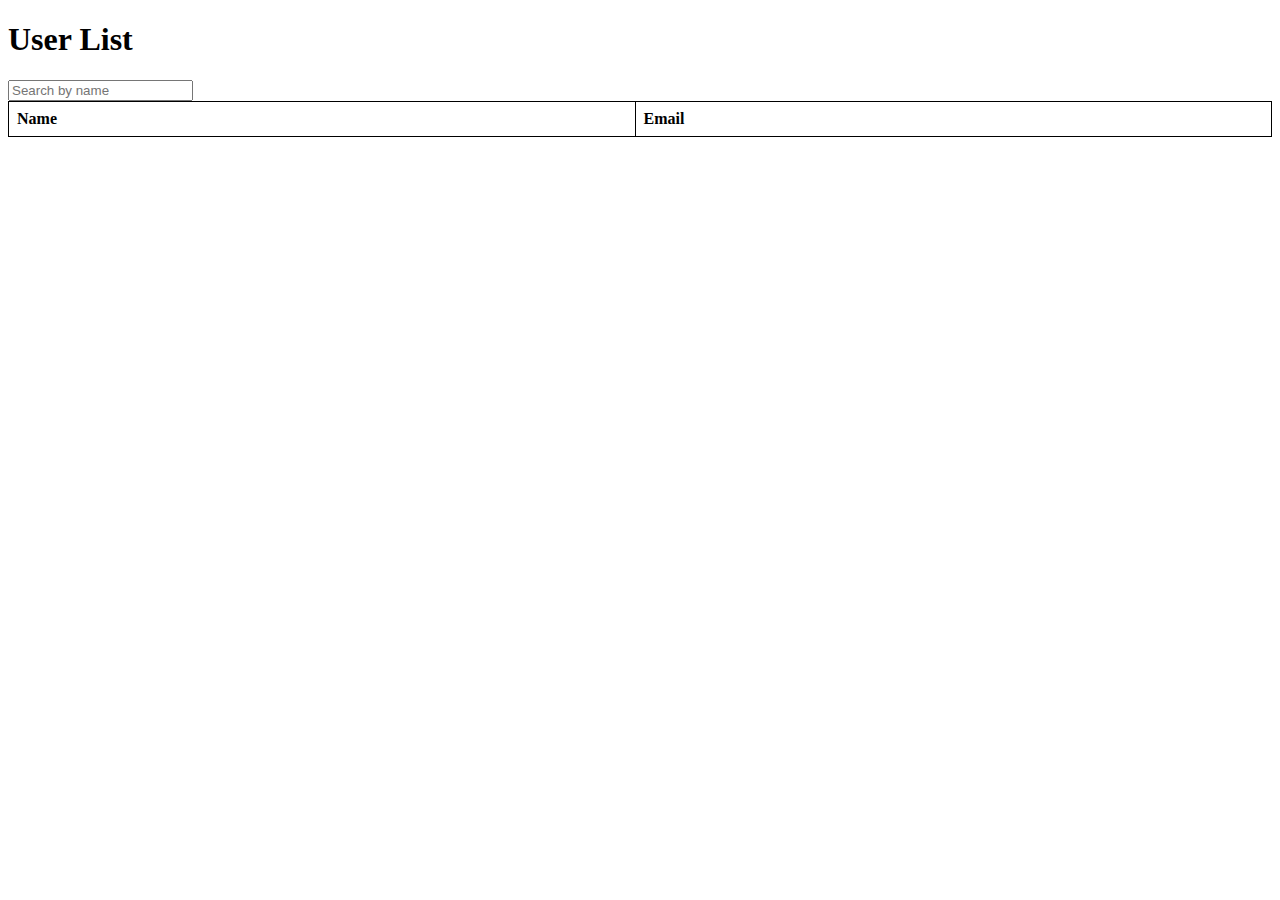
<file: 0.9 JS Fundamentals - DOM/Add blog.html>
<!DOCTYPE html>
<html lang="en">


<head>
    <meta charset="UTF-8">
    <meta name="viewport" content="width=device-width, initial-scale=1.0">
    <link rel="stylesheet" href="./Fundamentals_DOM_2.css">
    <title>User List</title>
</head>

<body>
    <h1>User List</h1>

    <input type="text" id="searchInput" placeholder="Search by name">

    <table id="userTable">
        <thead>
            <tr>
                <th onclick="sortTable(0)">Name</th>
                <th>Email</th>
            </tr>
        </thead>
        <tbody id="userTableBody"></tbody>
    </table>

    <div id="loading">Loading...</div>

    <script src="./Add blog.js"></script>
</body>

</html>
</file>
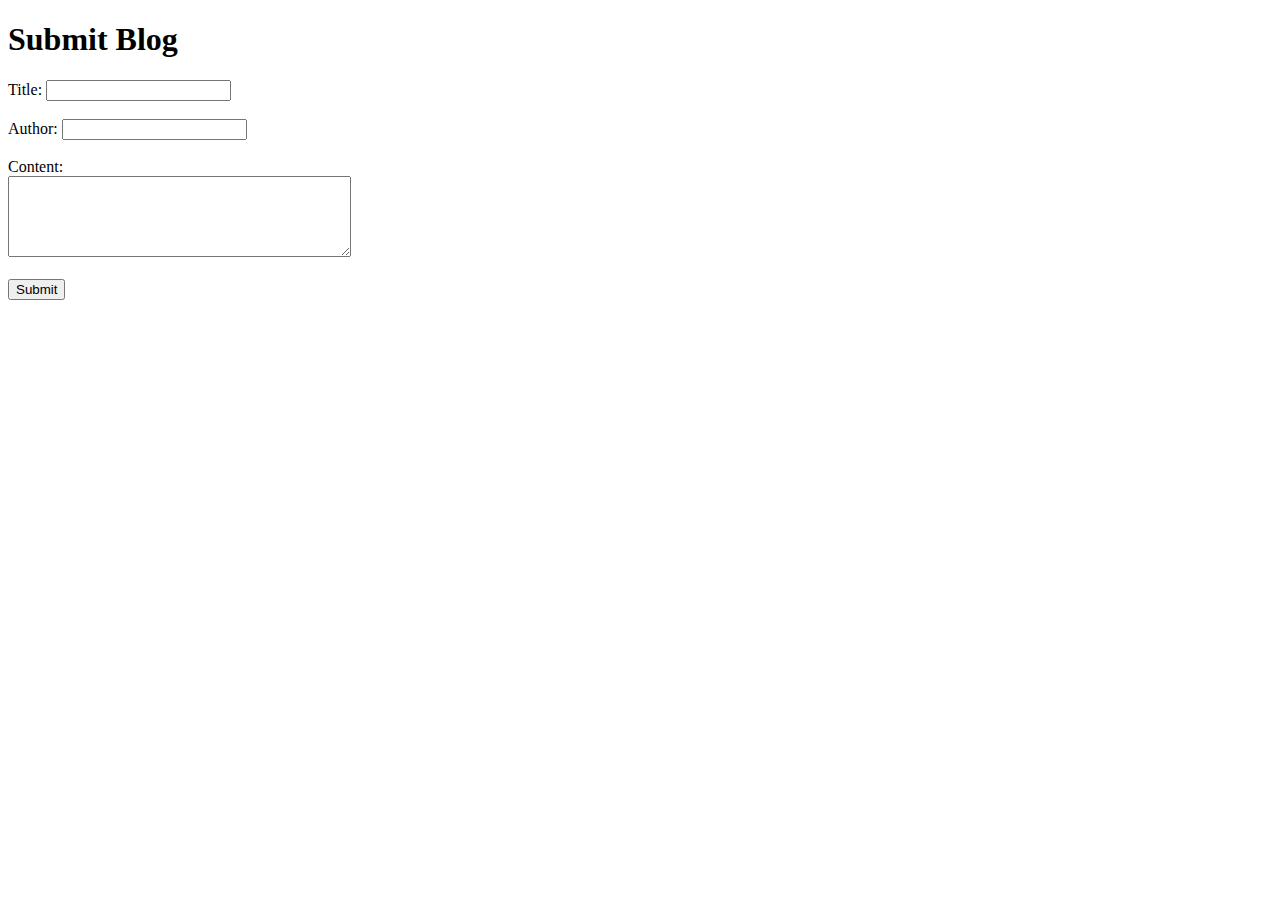
<file: 0.9 JS Fundamentals - DOM/Create blog.html>
<!DOCTYPE html>
<html lang="en">

<head>
    <meta charset="UTF-8">
    <meta name="viewport" content="width=device-width, initial-scale=1.0">
    <title>Submit Blog</title>
    <script src="./Create blog.js"></script>
</head>

<body>
    <h1>Submit Blog</h1>
    <form id="blogForm">
        <label for="title">Title:</label>
        <input type="text" id="title" name="title" required><br><br>

        <label for="author">Author:</label>
        <input type="text" id="author" name="author" required><br><br>

        <label for="content">Content:</label><br>
        <textarea id="content" name="content" rows="5" cols="40" required></textarea><br><br>

        <button type="submit">Submit</button>
    </form>
    <div id="response"></div>
</body>

</html>
</file>
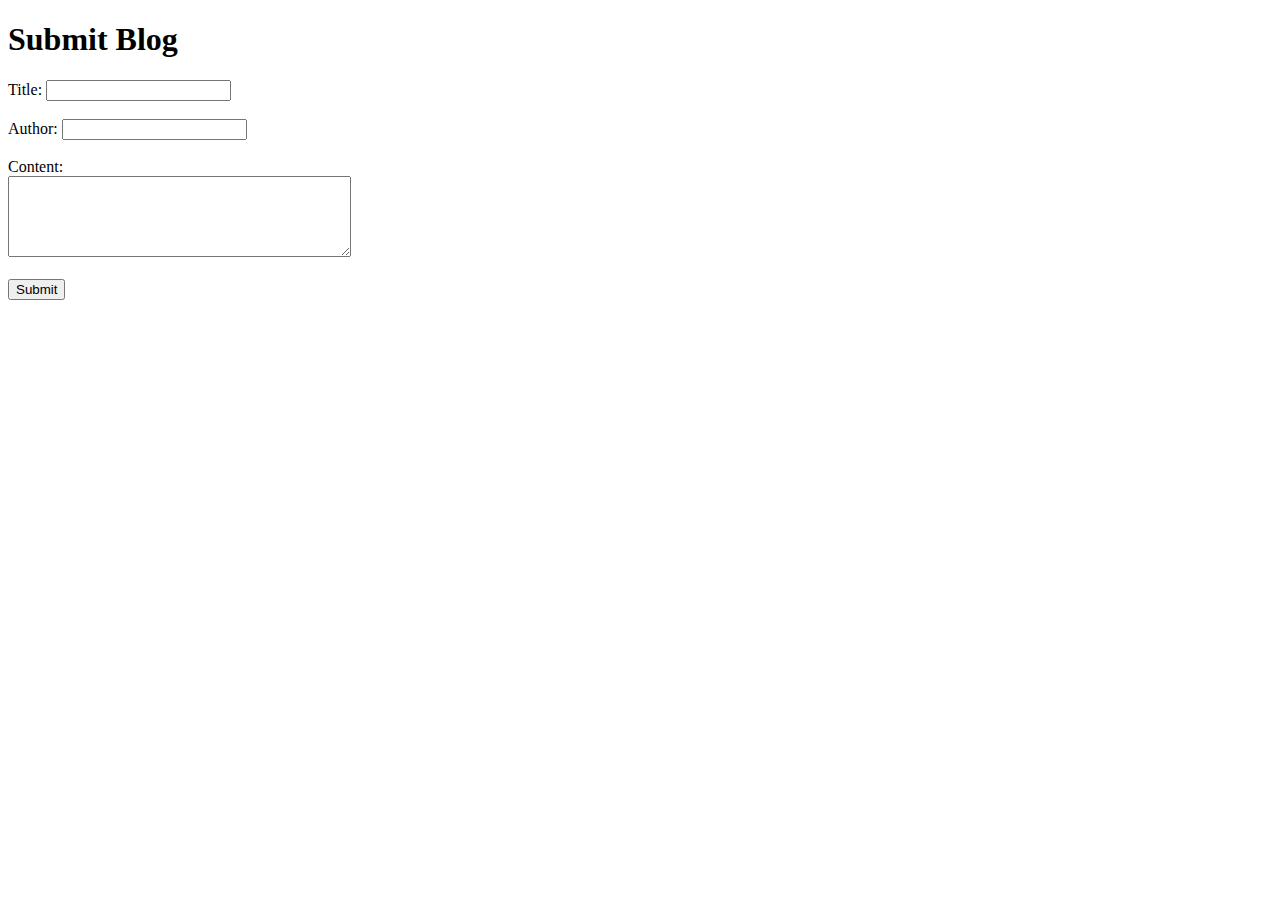
<file: 0.9 JS Fundamentals - DOM/Fundamentals_DOM_1.html>
<!DOCTYPE html>
<html lang="en">

<head>
    <meta charset="UTF-8">
    <meta name="viewport" content="width=device-width, initial-scale=1.0">
    <title>Submit Blog</title>
    <script src="./Fundamentals_DOM_1.js"></script>
</head>

<body>
    <h1>Submit Blog</h1>
    <form id="blogForm">
        <label for="title">Title:</label>
        <input type="text" id="title" name="title" required><br><br>

        <label for="author">Author:</label>
        <input type="text" id="author" name="author" required><br><br>

        <label for="content">Content:</label><br>
        <textarea id="content" name="content" rows="5" cols="40" required></textarea><br><br>

        <button type="submit">Submit</button>
    </form>
    <div id="response"></div>
</body>

</html>
</file>
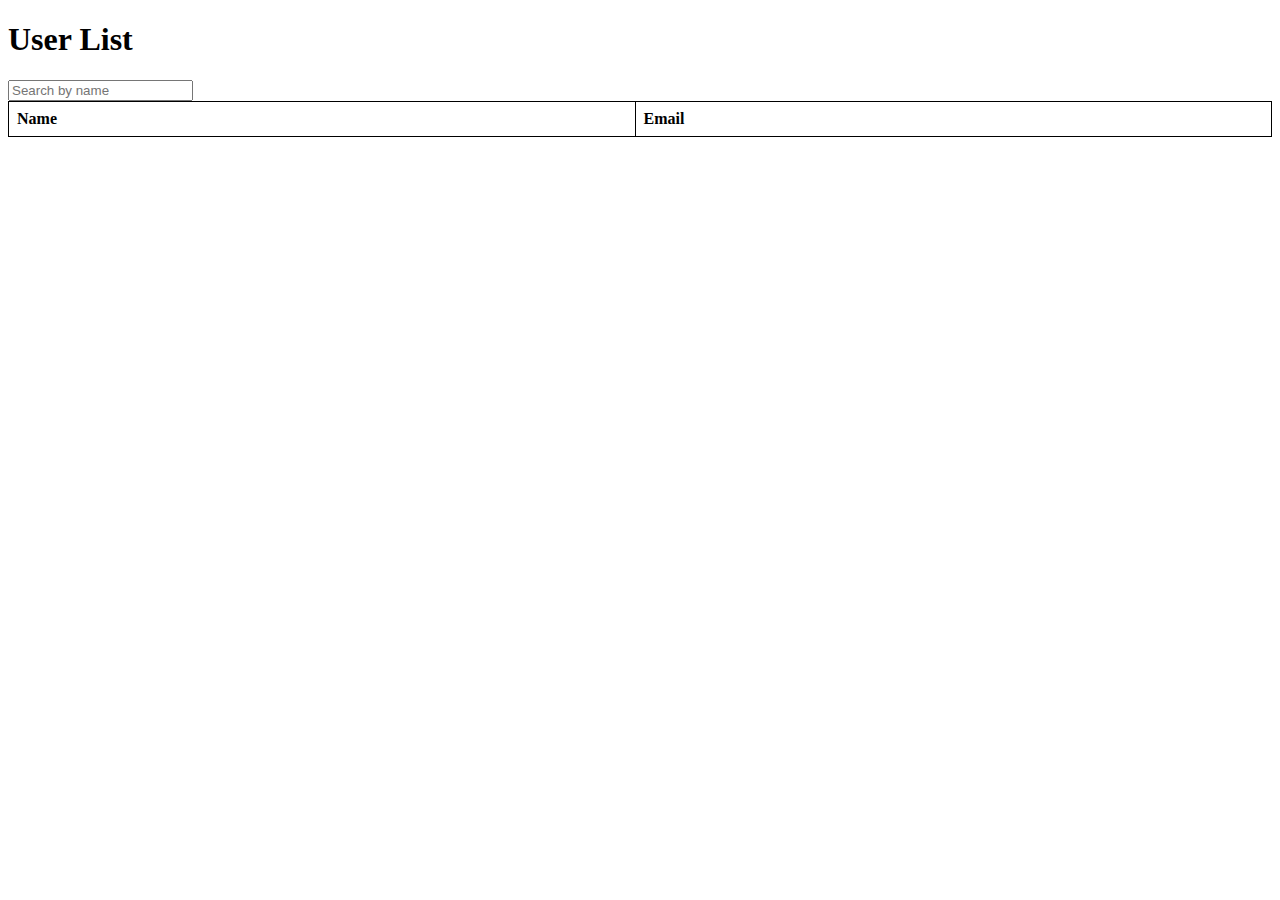
<file: 0.9 JS Fundamentals - DOM/Fundamentals_DOM_2.html>
<!DOCTYPE html>
<html lang="en">


<head>
    <meta charset="UTF-8">
    <meta name="viewport" content="width=device-width, initial-scale=1.0">
    <link rel="stylesheet" href="./Fundamentals_DOM_2.css">
    <title>User List</title>
</head>

<body>
    <h1>User List</h1>

    <input type="text" id="searchInput" placeholder="Search by name">

    <table id="userTable">
        <thead>
            <tr>
                <th onclick="sortTable(0)">Name</th>
                <th>Email</th>
            </tr>
        </thead>
        <tbody id="userTableBody"></tbody>
    </table>

    <div id="loading">Loading...</div>

    <script src="./Fundamentals_DOM_2.js"></script>
</body>

</html>
</file>
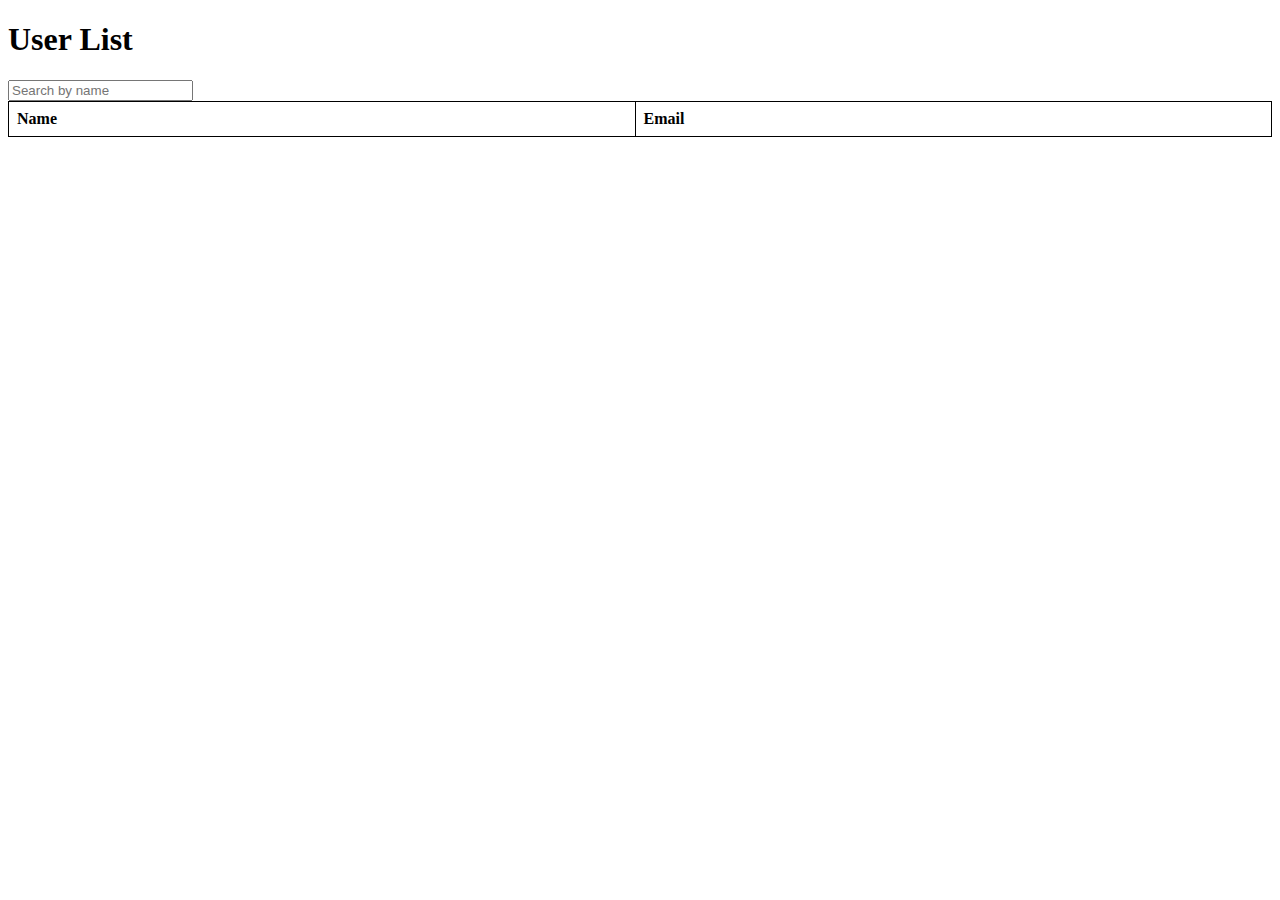
<file: 0.9 JS Fundamentals - DOM/index2.html>
<!DOCTYPE html>
<html lang="en">


<head>
    <meta charset="UTF-8">
    <meta name="viewport" content="width=device-width, initial-scale=1.0">
    <link rel="stylesheet" href="./index2.css">
    <title>User List</title>
</head>

<body>
    <h1>User List</h1>

    <input type="text" id="searchInput" placeholder="Search by name">

    <table id="userTable">
        <thead>
            <tr>
                <th onclick="sortTable(0)">Name</th>
                <th>Email</th>
            </tr>
        </thead>
        <tbody id="userTableBody"></tbody>
    </table>

    <div id="loading">Loading...</div>

    <script src="./index2.js"></script>
</body>

</html>
</file>
<file: 0.9 JS Fundamentals - DOM/Fundamentals_DOM_2.css>
table {
    border-collapse: collapse;
    width: 100%;
}

th,
td {
    border: 1px solid black;
    padding: 8px;
    text-align: left;
}

th {
    cursor: pointer;
}

#loading {
    display: none;
    font-size: 20px;
}
</file>
<file: 0.9 JS Fundamentals - DOM/index2.css>
table {
    border-collapse: collapse;
    width: 100%;
}

th,
td {
    border: 1px solid black;
    padding: 8px;
    text-align: left;
}

th {
    cursor: pointer;
}

#loading {
    display: none;
    font-size: 20px;
}
</file>
